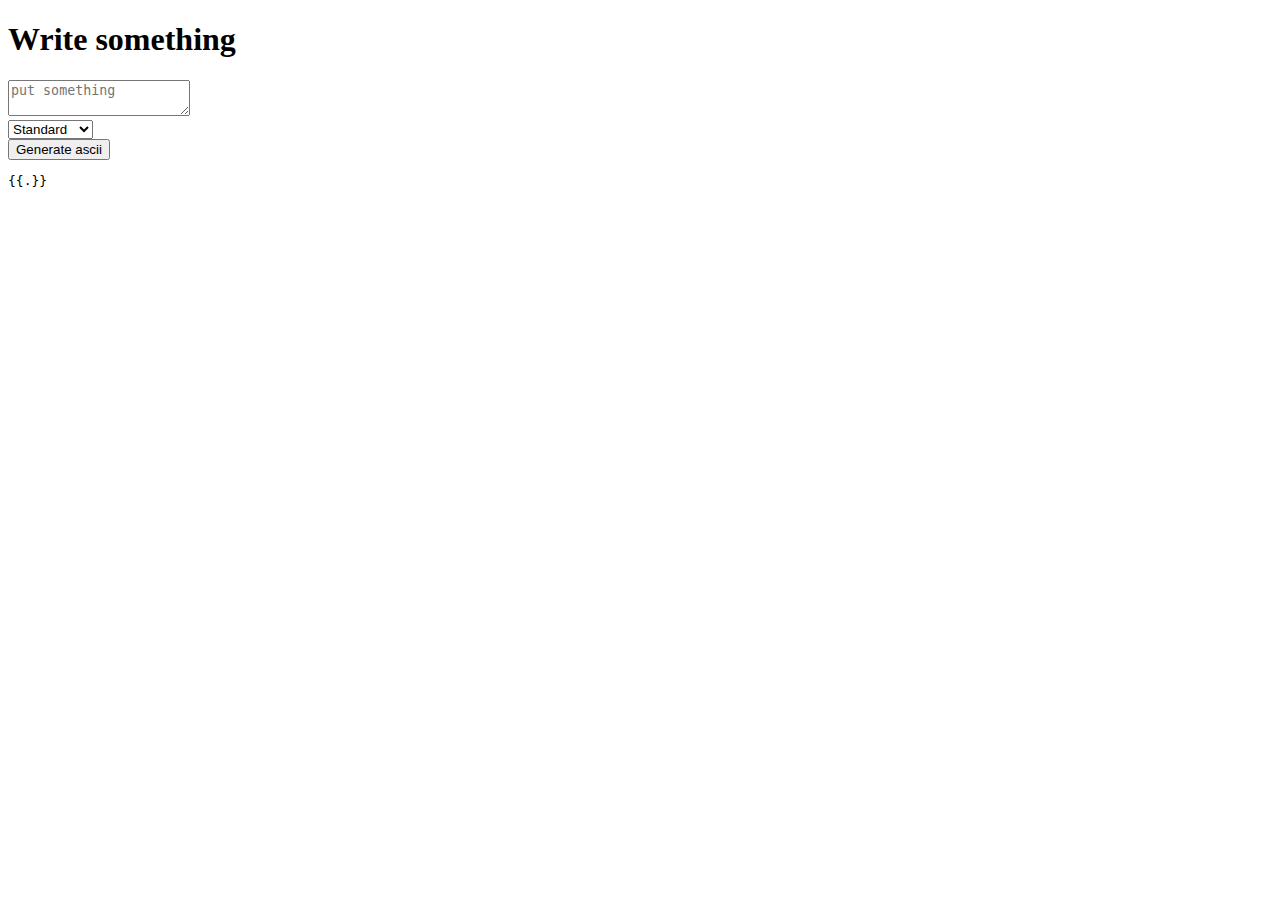
<file: templet/indix.html>
<!DOCTYPE html>
<html lang="en">
  <head>
    <meta charset="UTF-8" />
    <meta name="viewport" content="width=device-width, initial-scale=1.0" />
    <title>Ascri Art</title>
  </head>
  <body>
    <div class="ascii-titel">
      <h1>Write something</h1>
    </div>
    <form method="post">
      <textarea name="user_input" placeholder="put something" required="" maxlength="1000"></textarea>
      <br />
      <select name="select">
        <option value="standard">Standard</option>
        <option value="shadow">Shadow</option>
        <option value="thinkertoy">Thinkertoy</option>
      </select>
      <div class="button-div">
        <button type="submit">Generate ascii</button>
      </div>
    </form>
    <pre>{{.}}</pre>
    
  </body>
</html>
</file>
